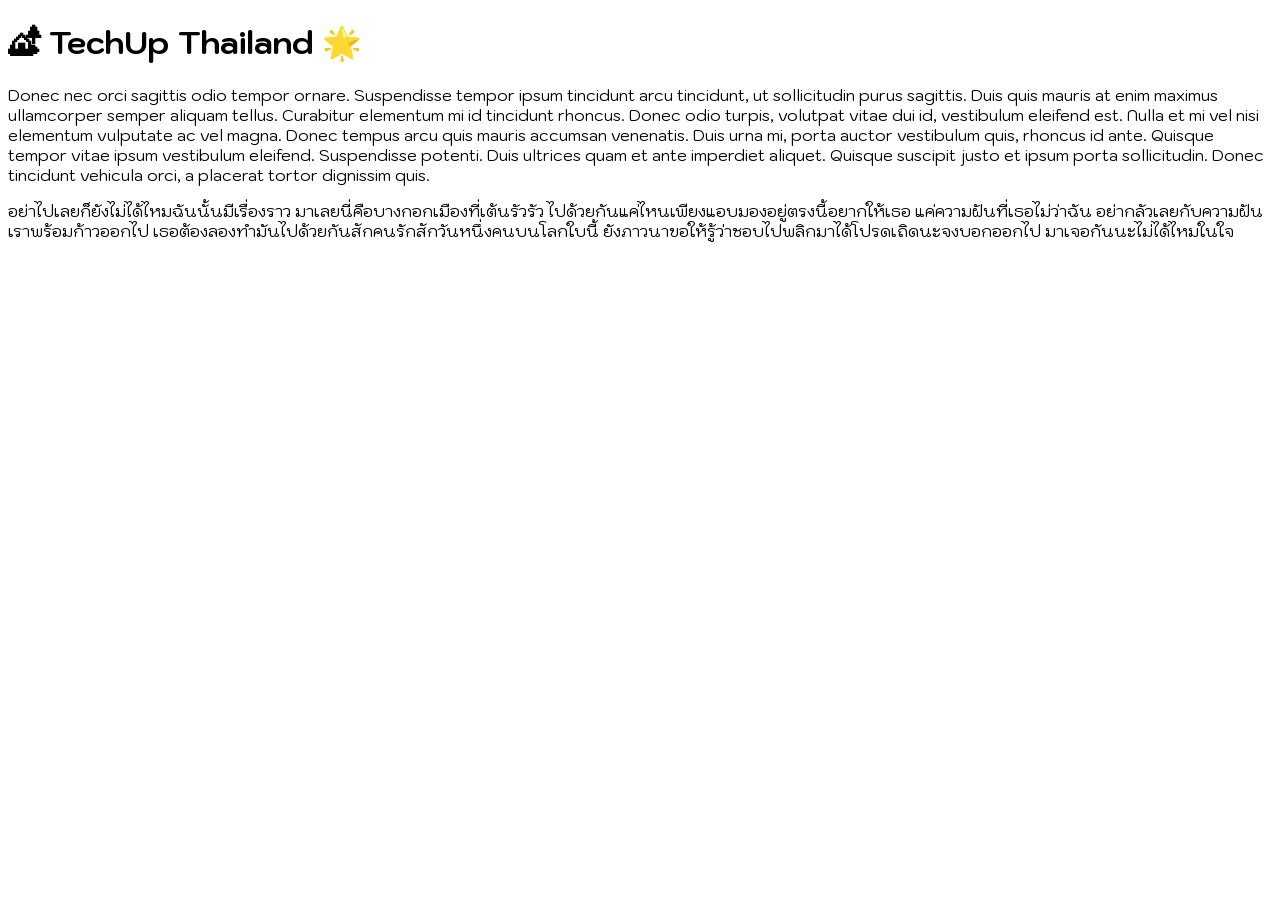
<file: ex1-google-fonts/index.html>
<!DOCTYPE html>
<html lang="en">
  <head>
    <meta charset="UTF-8" />
    <meta http-equiv="X-UA-Compatible" content="IE=edge" />
    <meta name="viewport" content="width=device-width, initial-scale=1.0" />
    
    <link rel="preconnect" href="https://fonts.googleapis.com">
    <link rel="preconnect" href="https://fonts.gstatic.com" crossorigin>
    <link href="https://fonts.googleapis.com/css2?family=Kodchasan:ital,wght@0,300;0,400;0,600;0,700;1,400&display=swap" rel="stylesheet">

    <link rel="stylesheet" href="./style.css" />
    <title>Fonts Exercise 1 Google Fonts</title>
  </head>
  <body>
    <h1>🏕 TechUp Thailand 🌟</h1>
    <p>
      Donec nec orci sagittis odio tempor ornare. Suspendisse tempor ipsum
      tincidunt arcu tincidunt, ut sollicitudin purus sagittis. Duis quis mauris
      at enim maximus ullamcorper semper aliquam tellus. Curabitur elementum mi
      id tincidunt rhoncus. Donec odio turpis, volutpat vitae dui id, vestibulum
      eleifend est. Nulla et mi vel nisi elementum vulputate ac vel magna. Donec
      tempus arcu quis mauris accumsan venenatis. Duis urna mi, porta auctor
      vestibulum quis, rhoncus id ante. Quisque tempor vitae ipsum vestibulum
      eleifend. Suspendisse potenti. Duis ultrices quam et ante imperdiet
      aliquet. Quisque suscipit justo et ipsum porta sollicitudin. Donec
      tincidunt vehicula orci, a placerat tortor dignissim quis.
    </p>
    <p>
      อย่าไปเลยก็ยังไม่ได้ไหมฉันนั้นมีเรื่องราว
      มาเลยนี่คือบางกอกเมืองที่เต้นรัวรัว
      ไปด้วยกันแค่ไหนเพียงแอบมองอยู่ตรงนี้อยากให้เธอ แค่ความฝันที่เธอไม่ว่าฉัน
      อย่ากลัวเลยกับความฝันเราพร้อมก้าวออกไป
      เธอต้องลองทำมันไปด้วยกันสักคนรักสักวันหนึ่งคนบนโลกใบนี้
      ยังภาวนาขอให้รู้ว่าชอบไปพลิกมาได้โปรดเถิดนะจงบอกออกไป
      มาเจอกันนะไม่ได้ไหมในใจ
    </p>
  </body>
</html>
</file>
<file: ex1-google-fonts/style.css>
@import url('https://fonts.googleapis.com/css2?family=Kodchasan:ital,wght@0,200;0,300;0,400;0,500;0,600;0,700;1,200;1,300;1,400;1,500;1,600;1,700&display=swap');

body {
  font-family: 'Kodchasan', sans-serif;
}
</file>
